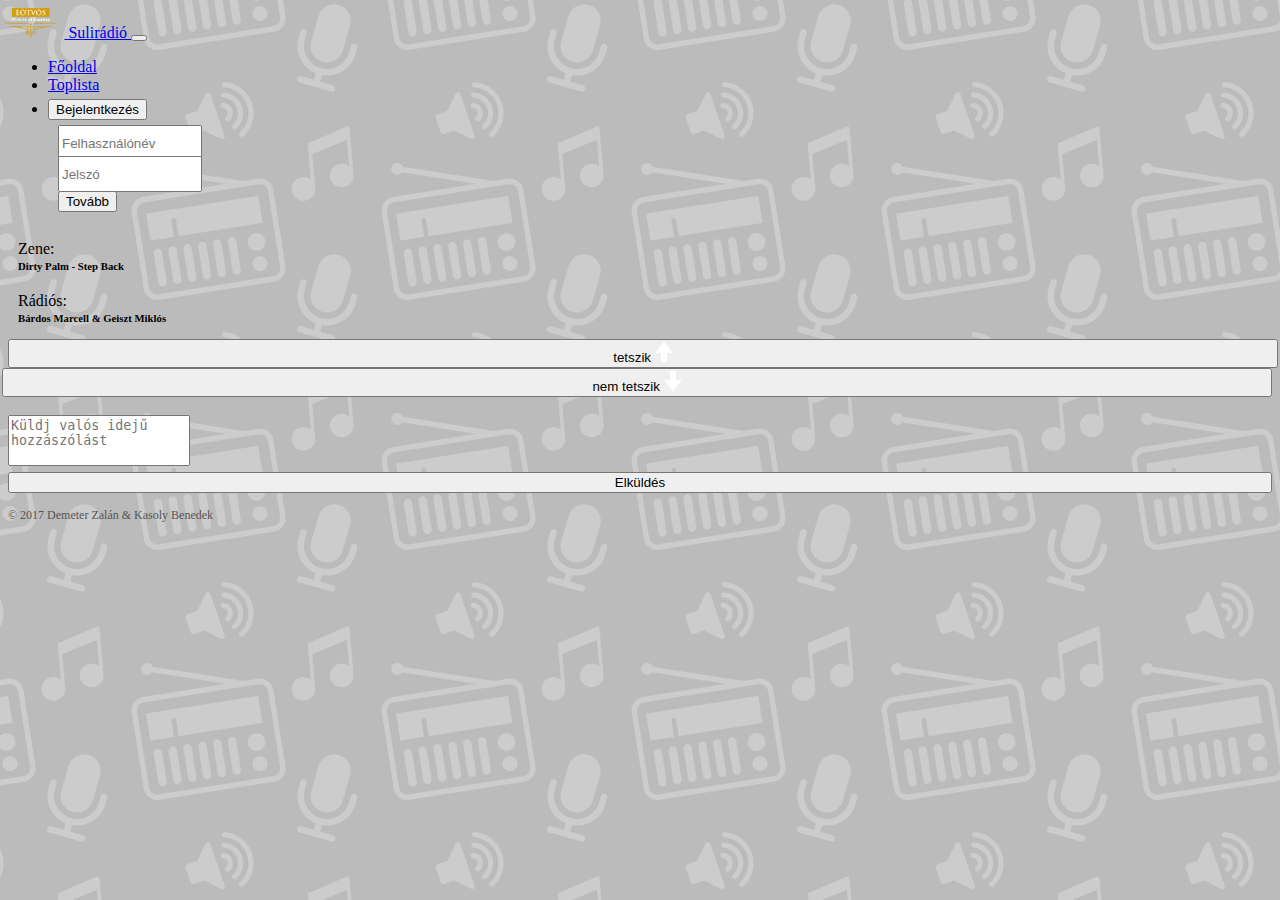
<file: index.html>
<!doctype html>
<html lang="en">
  <head>
    <title>Sulirádió | A budapesti Eötvös József Gimnázium honlapja</title>

<!-- BOOTSTRAP -->
    <meta charset="utf-8">
    <meta name="viewport" content="width=device-width, initial-scale=1, shrink-to-fit=no">
    <link rel="stylesheet" href="https://maxcdn.bootstrapcdn.com/bootstrap/4.0.0-beta.2/css/bootstrap.min.css" integrity="sha384-PsH8R72JQ3SOdhVi3uxftmaW6Vc51MKb0q5P2rRUpPvrszuE4W1povHYgTpBfshb" crossorigin="anonymous">
<!-- BOOTSTRAP-end -->

  	<style>
  		.btn-danger {
  			width: 100%;
  			text-align: center;
  			margin-left: 0px;
  		}
  		.btn-success {
  			width: 100%;
  			text-align: center;
  			margin-right: 0px,
  		}
  		.customcol-success {
  			text-align: right;
  			margin-right: -6px;
  		}
  		.customcol-danger {
  			text-align: left;
  			margin-left: -6px;
  		}
  		.song {
  			border-radius: 0;
  			display: block;
  			vertical-align: middle;
  		}
  		.customjumbo{
  			padding: 5px 10px 5px 10px;
  			min-height: 0px;
  		}
  	</style>
  </head>
  <body style="background-image: url(img/pattern.png); background-repeat: repeat;">

<!-- NAVBAR -->  	
  	<nav class="navbar navbar-expand-lg navbar-dark bg-dark">
	 	<a class="navbar-brand" href="#"><img src="img/logo.png" height="30" class="d-inline-block align-top" alt="" style="margin-left: -5px; margin-right: 5px;">
    		Sulirádió	
  		</a>
	  	<button class="navbar-toggler" type="button" data-toggle="collapse" data-target="#navbarNavDropdown" aria-controls="navbarNavDropdown" aria-expanded="false" aria-label="Toggle navigation">
	    	<span class="navbar-toggler-icon"></span>
	  	</button>
	  	<div class="collapse navbar-collapse" id="navbarNavDropdown">
	    	<ul class="navbar-nav ml-auto">
	      		<li class="nav-item active">
	        		<a class="nav-link" href="#" style="margin-bottom: -10px;">Főoldal</a>
	     	 	</li>
	      		<li class="nav-item">
	       	 		<a class="nav-link" href="#" style="margin-right: 5px;">Toplista</a>
	    	  	</li>
	    	  	<li>
	    	  		<div class="dropdown" style="margin-top: 5px; margin-bottom: 5px;">
					  <button class="btn btn-secondary btn-sm dropdown-toggle" type="button" id="dropdownMenuButton" data-toggle="dropdown" aria-haspopup="true" aria-expanded="false">
					    Bejelentkezés
					  </button>
					  <div class="dropdown-menu dropdown-menu-right" aria-labelledby="dropdownMenuButton">
					    <form>
						  <div class="form-group">
						    <input type="username" class="form-control" id="username" placeholder="Felhasználónév" style="width: 135.5px; height: 30px; margin-left: 10px; margin-top: 5px;">
						  </div>
						  <div class="form-group">
						    <input type="password" class="form-control" id="password" placeholder="Jelszó" style="width: 135.5px; height: 30px; margin-left: 10px; margin-top: -5px;">
						  </div>
						</form>
						<button class="btn btn-outline-secondary btn-sm" type="submit" onclick="logIn()" style="margin-left: 10px; margin-top: -5px; margin-bottom: 5px;">Tovább</button>
					  </div>
					</div>
	    	  	</li>
	    	</ul>
	  	</div>
	</nav>
<!-- NAVBAR-end -->

<!-- SONG -->
	<div class="container" style="margin-top: 17.5px;">
		<div class="jumbotron customjumbo">
			<span class="badge badge-pill badge-secondary">Zene:</span>
			<h6 style="margin-top: 2.5px;">Dirty Palm - Step Back</h6>
		</div>
	</div>
<!-- SONG-end -->

<!-- RADIO -->
	<div class="container" style="margin-top: -15px; margin-bottom: -15px;">
		<div class="jumbotron customjumbo">
			<span class="badge badge-pill badge-secondary">Rádiós:</span>
			<h6 style="margin-top: 2.5px;">Bárdos Marcell & Geiszt Miklós</h6>
		</div>
	</div>
<!-- RADIO-end -->

<!-- FEEDBACK -->
	<div class="container">
		<div class="row">
    		<div class="col customcol-success">
     			<button type="button" class="btn btn-success">tetszik <img src="img/up.png"><span class="badge"></span></button>
    		</div>
    		<div class="col customcol-danger">
     			 <button type="button" class="btn btn-danger">nem tetszik <img src="img/down.png"><span class="badge"></span></button>
    		</div>
 		</div>
	</div>

	<div class="container" style="margin-top: 17.5px;">
		<form>
			<div class="form-group">
	    		<textarea class="form-control" id="comment" placeholder="Küldj valós idejű hozzászólást" rows="3" style="resize: none;"></textarea>
	  		</div>
	  	</form>
	  	<button type="submit" class="btn btn-dark" style="width: 100%; margin-top: 2.5px;">Elküldés</button>
	</div>
<!-- FEEDBACK-end -->

<!-- COPYRIGHT -->
	<div class="container" style="margin-top: 15px;">
		<p class="text-right" style="color: #545454; font-size: 12px;">© 2017 Demeter Zalán & Kasoly Benedek</p>  	
	</div>
<!-- COPYRIGHT-end -->

<!-- BOOTSTRAP-SCRIPT -->
    <script src="https://code.jquery.com/jquery-3.2.1.slim.min.js" integrity="sha384-KJ3o2DKtIkvYIK3UENzmM7KCkRr/rE9/Qpg6aAZGJwFDMVNA/GpGFF93hXpG5KkN" crossorigin="anonymous"></script>
    <script src="https://cdnjs.cloudflare.com/ajax/libs/popper.js/1.12.3/umd/popper.min.js" integrity="sha384-vFJXuSJphROIrBnz7yo7oB41mKfc8JzQZiCq4NCceLEaO4IHwicKwpJf9c9IpFgh" crossorigin="anonymous"></script>
    <script src="https://maxcdn.bootstrapcdn.com/bootstrap/4.0.0-beta.2/js/bootstrap.min.js" integrity="sha384-alpBpkh1PFOepccYVYDB4do5UnbKysX5WZXm3XxPqe5iKTfUKjNkCk9SaVuEZflJ" crossorigin="anonymous"></script>
<!-- BOOTSTRAP-SCRIPT-end -->
    
    <script>
    	function logIn() {
    		location.href = "manual.html";
    	}
    </script>

  </body>
</html>
</file>
